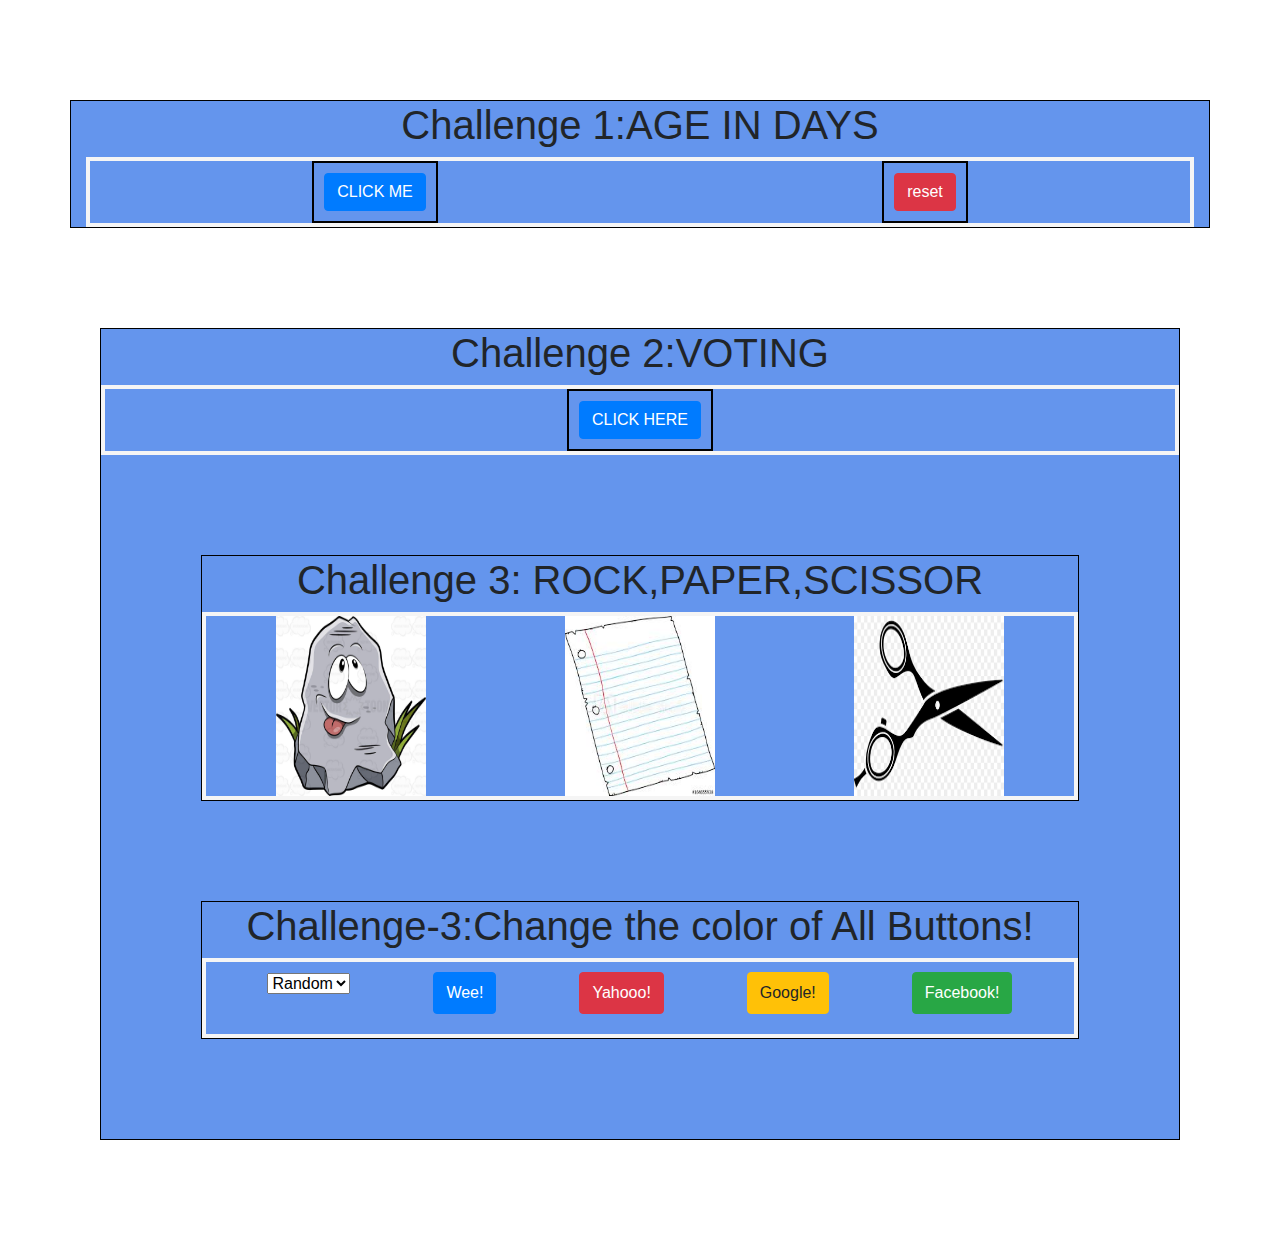
<file: index.html>
<!DOCTYPE html>
<html lang="en">
<head>
    <meta charset="UTF-8">
    <meta http-equiv="X-UA-Compatible" content="IE=edge">
    <meta name="viewport" content="width=device-width, initial-scale=1.0">
    <link rel="stylesheet"href="static/home.css"></link>
    <link rel="stylesheet"href="https://stackpath.bootstrapcdn.com/bootstrap/4.5.2/css/bootstrap.min.css"></link>
    <title>javascript on steroids</title>
    
</head>
<body>
 <div class="container">
    <h1>Challenge 1:AGE IN DAYS</h1> 
 <div class="flex-1">
   
   <div>
   <button class="btn btn-primary"onclick ="ageindays()">CLICK ME</button>
   </div>
    <div>
   <button class= "btn btn-danger" onclick="reset()">reset</button>
    </div> 
   
</div>
<div id ="flex box result"></div>
 </div>
 <div class ="container-1">
    <h1>Challenge 2:VOTING</h1>
    <div class="flex-2">

      <div>
         <button class="btn btn-primary"onclick ="age()">CLICK HERE</button>
         </div>
 </div>
 <div class="container-2">
   <h1>Challenge 3: ROCK,PAPER,SCISSOR</h1>
    <div class="flex-box-rps"id="flex-1">
      <img id="Rock" src="rock.jpg"height=180 width=150 alt=""onclick="rpsGame(this)">
      <img id="paper" src="PAPER.jpg"height=180 width=150 alt="" onclick="rpsGame(this)">
      <img id="scissors" src="scissor.jpg"height=180 width=150 alt=""  onclick="rpsGame(this)">
   </div>
  </div>
  <div class="container-3">
     <h1 id=""change-my-color> Challenge-3:Change the color of All Buttons!</h1>
   <div class="flex-box-pick-color">
      <form action="">
         <select  name="backdrop"id="background" onchange="buttonColorChange(this)" >
         <option value="random">Random</option>
         <option value="red">Red</option>
         <option value="green">Green</option>
         <option value="reset">Reset</option>
         </select>
      </form>
      <button class="btn btn-primary">Wee!</button>
      <button class="btn btn-danger">Yahooo!</button>
      <button class="btn btn-warning">Google!</button>
      <button class="btn btn-success">Facebook!</button>
   </div>
  </div>
   <script src="static/script.js"></script>
</body>
</html>
</file>
<file: static/home.css>
.container {
    text-align: center;
    border: 1px solid black;
    margin:100px;
    background-color:cornflowerblue;
}
.flex-1 {
    display:flex;
    border:4px solid  whitesmoke;
    justify-content: space-around;
    flex-wrap: wrap;
    flex-direction: row;
}
.flex-1 div{
    text-align: center;
    display: flex;
    padding:10px ;
    align-items: center;
    border:2px solid black;
}
.container-1{
    text-align: center;
    border:1px solid black;
    margin:100px;
    background-color: cornflowerblue;
}
.flex-2 {
    display:flex;
    border:4px solid whitesmoke;
    justify-content: space-around;
    flex-wrap: wrap;
    flex-direction: row;
}
.flex-2 div{
    text-align: center;
    display: flex;
    padding:10px ;
    align-items: center;
    border:2px solid black;
}
.container-2{
    text-align: center;
    border:1px solid black;
    margin:100px;
    background-color: cornflowerblue;

}
.flex-box-rps img:hover{
box-shadow: 0px 10px 50px rgb(233, 124, 0);
}
.flex-box-rps{
    display:flex;
    border:4px solid whitesmoke;
    justify-content: space-around;
    flex-wrap: wrap;
}
.container-3{
    text-align: center;
    border:1px solid black;
    margin:100px;
    background-color: cornflowerblue;
}
    .flex-box-pick-color{
    display:flex;
    border:4px solid whitesmoke;
    justify-content: space-around;
    flex-wrap: wrap;
    flex-direction: row;
    height:80px;
    padding: 20px;
    padding-top: 10px;
}
</file>
